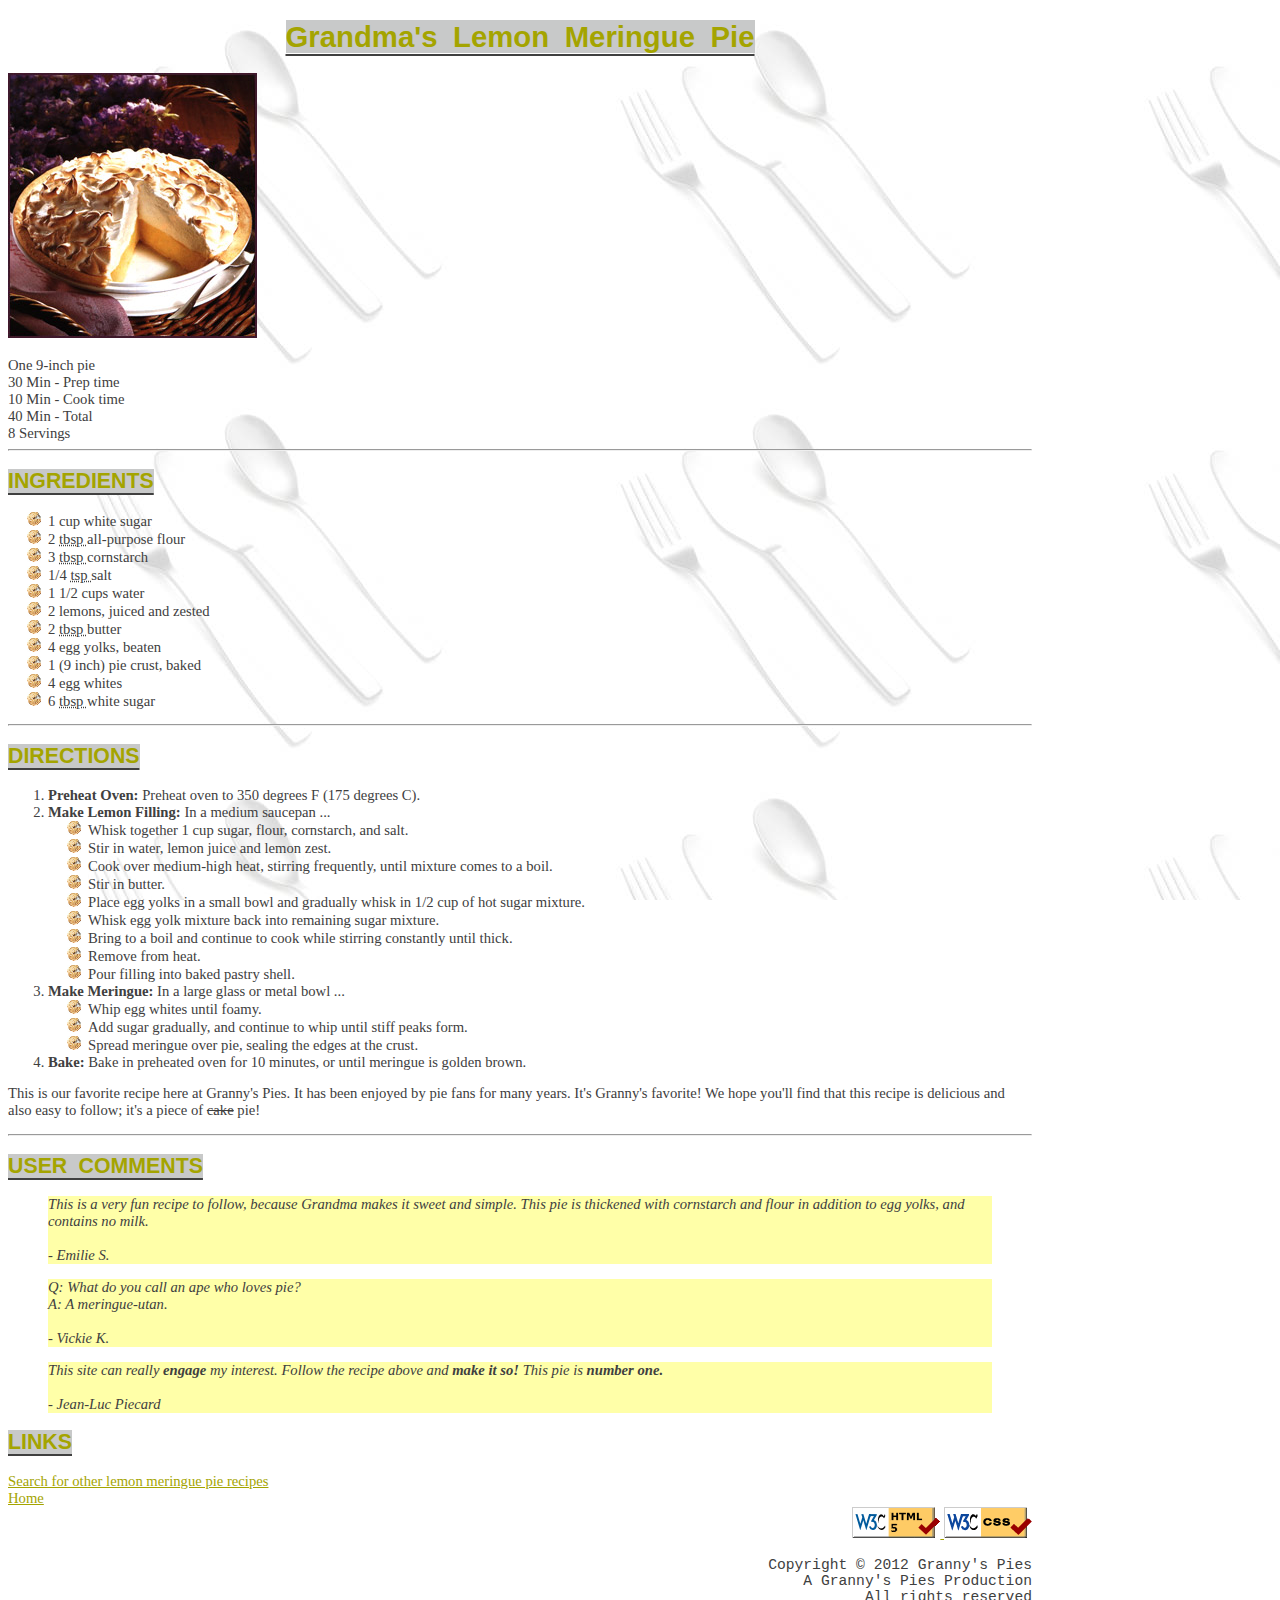
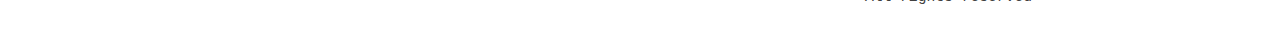
<file: w1d2/w1d2recipe/index.html>
<!DOCTYPE html>
<html lang="en">

<head>
    <meta charset="UTF-8">
    <title>Grandma's Lemon Meringue Pie</title>
    <link href="css/recipe.css" rel="stylesheet" type="text/css">

    <link rel="icon" type="image/png" href="images/pie_icon.gif">
</head>

<body>
    <h1><span>Grandma's Lemon Meringue Pie</span></h1>
    <p>
        <img src="images/pie.jpg" alt="Pie" />
    </p>
    <ul id="image">
        <li>One 9-inch pie</li>
        <li> 30 Min - Prep time</li>
        <li>10 Min - Cook time</li>
        <li> 40 Min - Total</li>
        <li> 8 Servings</li>
    </ul>
    <hr>
    <h2><span>INGREDIENTS</span></h2>

    <ul class="ingredients">
        <li> 1 cup white sugar</li>
        <li> 2 <abbr title="tablespoons"> tbsp </abbr> all-purpose flour</li>
        <li> 3 <abbr title="tablespoons"> tbsp </abbr> cornstarch</li>
        <li> 1/4 <abbr title="teaspoon"> tsp </abbr> salt</li>
        <li> 1 1/2 cups water</li>
        <li> 2 lemons, juiced and zested</li>
        <li> 2 <abbr title="tablespoons"> tbsp </abbr> butter</li>
        <li> 4 egg yolks, beaten</li>
        <li> 1 (9 inch) pie crust, baked</li>
        <li> 4 egg whites</li>
        <li> 6 <abbr title="tablespoons"> tbsp </abbr> white sugar</li>
    </ul>
    <hr>
    <h2><span>DIRECTIONS</span></h2>
    <ol>
        <li><strong> Preheat Oven: </strong> Preheat oven to 350 degrees F (175 degrees C).

        </li>
        <li>
            <strong> Make Lemon Filling: </strong> In a medium saucepan ...
            <ul>
                <li> Whisk together 1 cup sugar, flour, cornstarch, and salt.</li>
                <li> Stir in water, lemon juice and lemon zest.</li>
                <li> Cook over medium-high heat, stirring frequently, until mixture comes to a boil.</li>
                <li> Stir in butter.</li>
                <li> Place egg yolks in a small bowl and gradually whisk in 1/2 cup of hot sugar mixture.</li>
                <li> Whisk egg yolk mixture back into remaining sugar mixture.</li>
                <li> Bring to a boil and continue to cook while stirring constantly until thick.</li>
                <li> Remove from heat.</li>
                <li> Pour filling into baked pastry shell.</li>
            </ul>

        </li>
        <li><strong> Make Meringue:</strong> In a large glass or metal bowl ...

            <ul>
                <li> Whip egg whites until foamy.</li>
                <li> Add sugar gradually, and continue to whip until stiff peaks form.</li>
                <li> Spread meringue over pie, sealing the edges at the crust.</li>
            </ul>
        </li>
        <li>
            <strong> Bake: </strong> Bake in preheated oven for 10 minutes, or until meringue is golden brown.

        </li>

    </ol>

    <p>
        This is our favorite recipe here at Granny's Pies. It has been enjoyed by pie fans for many years. It's Granny's
        favorite! We hope you'll find that this recipe is delicious and also easy to follow; it's a piece of
        <del> cake</del>
        pie!
    </p>
    <hr>
    <h2><span>USER COMMENTS</span></h2>
    <blockquote>

        This is a very fun recipe to follow, because Grandma makes it sweet and simple. This pie is thickened with
        cornstarch and flour in addition to egg yolks, and contains no milk.
        <br /><br />
        - Emilie S.

    </blockquote>
    <blockquote>

        Q: What do you call an ape who loves pie? <br />
        A: A meringue-utan.
        <br /><br />
        - Vickie K.

    </blockquote>

    <blockquote>
        This site can really <strong>engage </strong>my interest. Follow the recipe above and <strong>make it so!
        </strong>This
        pie is <strong> number one.</strong>
        <br /><br />
        - Jean-Luc Piecard
    </blockquote>
    <h2><span>LINKS</span></h2>
    <a href="https://www.google.com/search?q=lemon+meringue+pie+recipe&start=10" target="_blank">Search for other lemon
        meringue pie recipes</a>
    <br>
    <a href="./index.html">Home</a>
    <footer> 
    <a href="https://validator.w3.org/check?uri=referer" target="_blank"><img src="images/w3c-html.png"
            alt="html validator" /> </a>
    <a href="https://jigsaw.w3.org/css-validator/check/referer" target="_blank"><img src="images/w3c-css.png"
            alt="css validator" /> </a>

    <pre class="copyright">
     Copyright &copy; 2012 Granny's Pies
         A Granny's Pies Production
                All rights reserved
    </pre>

    </footer>
</body>

</html>
</file>
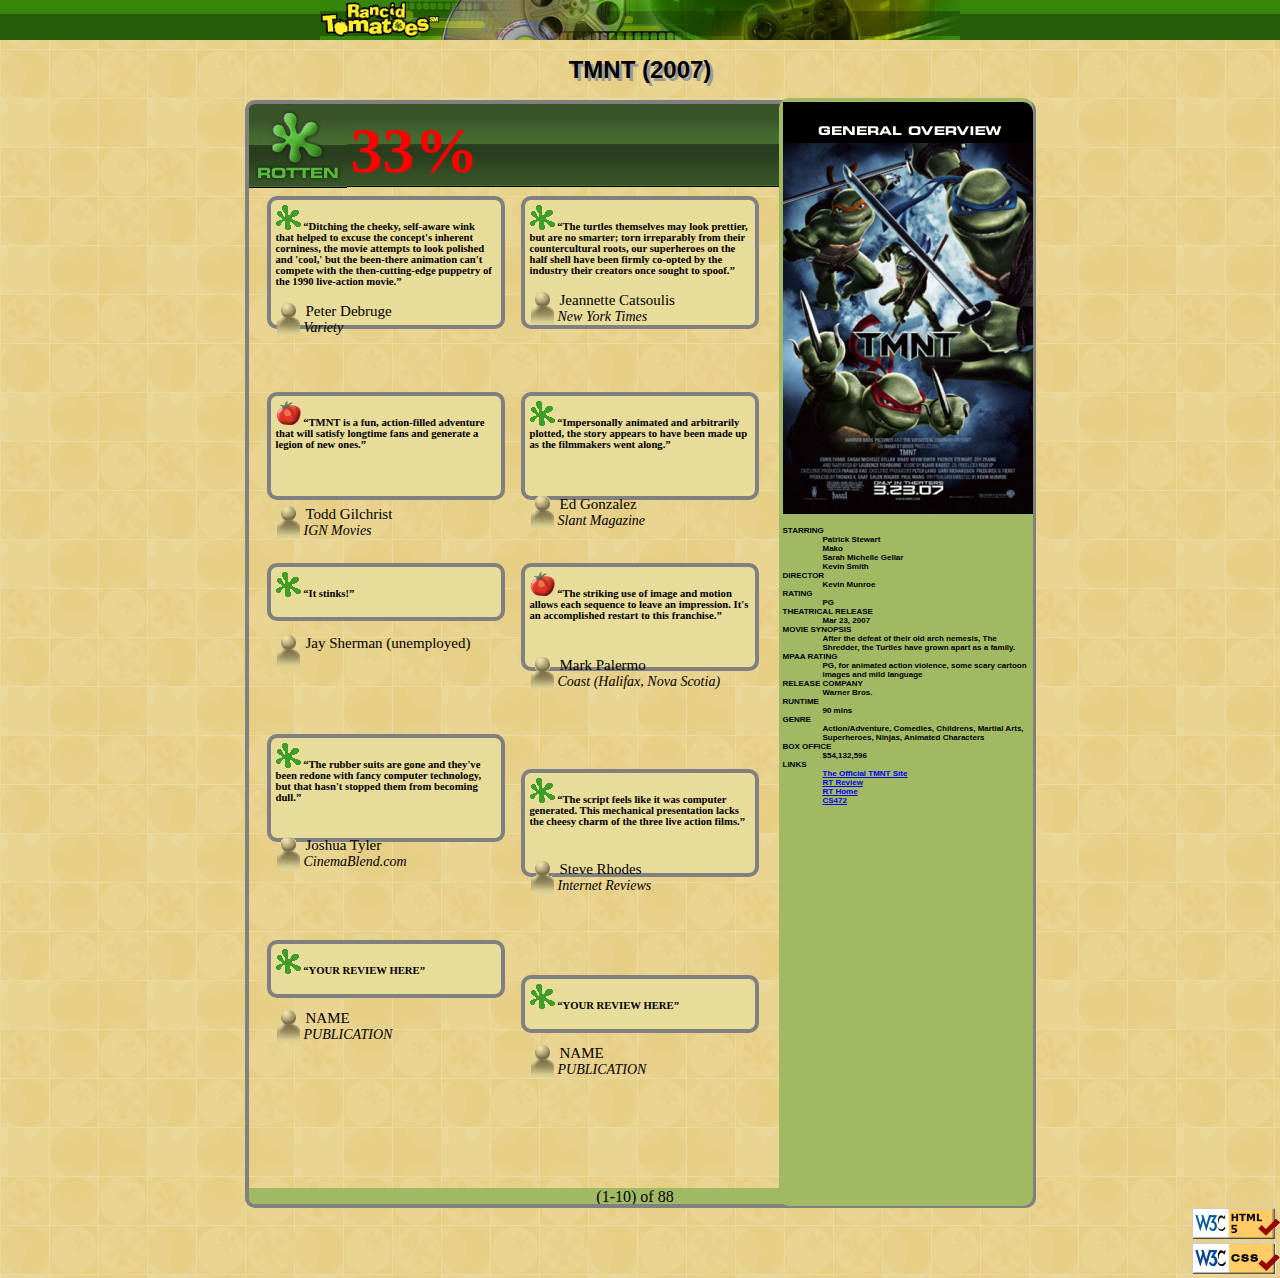
<file: w1d3/tmnt.html>
<!DOCTYPE html>
<html lang="en">

<head>
    <meta charset="UTF-8">
    <title>TMNT - Rancid Tomatoes</title>
    <link rel="stylesheet" href="css/movie.css">
    <link rel="icon" type="image/png" href="images/rotten.gif">
</head>

<body>

    <header>
        <img src="images/banner.png" alt="banner">
    </header>
    <h1 id="title">TMNT (2007)</h1>
    <div class="container" id="outer">
        <div class="break">
            <img alt="Rottenbig" id="rottenBig" src="images/rottenbig.png">
            <span class="rating">33%</span>
        </div>

        <div class="box">
            <p class="box-Content">
                <img alt="Rotten" src="images/rotten.gif" />
                <q>Ditching the cheeky, self-aware wink that helped to excuse the concept's inherent corniness, the
                    movie
                    attempts
                    to look polished and 'cool,' but the been-there animation can't compete with the then-cutting-edge
                    puppetry
                    of
                    the 1990 live-action movie.</q>
            </p>
            <p>
                <img alt="Critic" src="images/critic.gif" />
                <span class="userName">Peter Debruge</span> <br />
                <span class="userOffice">Variety</span>
            </p>
        </div>
        <div class="box">
            <p class="box-Content">
                <img alt="Rotten" src="images/rotten.gif" />
                <q>The turtles themselves may look prettier, but are no smarter; torn irreparably from their
                    countercultural
                    roots,
                    our superheroes on the half shell have been firmly co-opted by the industry their creators once
                    sought
                    to
                    spoof.</q>
            </p>
            <p>
                <img alt="Critic" src="images/critic.gif" />
                <span class="userName">Jeannette Catsoulis</span> <br />
                <span class="userOffice">New York Times</span>
            </p>
        </div>
        <div class="box leftDiv">
            <img alt="general overview" src="images/overview.png" />
            <dl id="generalOver">
                <dt>STARRING</dt>
                <dd>Patrick Stewart <br /> Mako <br /> Sarah Michelle Gellar <br /> Kevin Smith</dd>

                <dt>DIRECTOR</dt>
                <dd>Kevin Munroe</dd>

                <dt>RATING</dt>
                <dd>PG</dd>

                <dt>THEATRICAL RELEASE</dt>
                <dd>Mar 23, 2007</dd>

                <dt>MOVIE SYNOPSIS</dt>
                <dd>After the defeat of their old arch nemesis, The Shredder, the Turtles have grown apart as a family.
                </dd>

                <dt>MPAA RATING</dt>
                <dd>PG, for animated action violence, some scary cartoon images and mild language</dd>

                <dt>RELEASE COMPANY</dt>
                <dd>Warner Bros.</dd>

                <dt>RUNTIME</dt>
                <dd>90 mins</dd>

                <dt>GENRE</dt>
                <dd>Action/Adventure, Comedies, Childrens, Martial Arts, Superheroes, Ninjas, Animated Characters</dd>

                <dt>BOX OFFICE</dt>
                <dd>$54,132,596</dd>

                <dt>LINKS</dt>
                <dd>
                    <ul>
                        <li><a href="http://www.ninjaturtles.com/">The Official TMNT Site</a></li>
                        <li><a href="http://www.rottentomatoes.com/m/teenage_mutant_ninja_turtles/">RT Review</a></li>
                        <li><a href="http://www.rottentomatoes.com/">RT Home</a></li>
                        <li><a href="http://mumstudents.org/cs472/">CS472</a></li>
                    </ul>
                </dd>
            </dl>
        </div>
        <div class="box break div-margin minDiv">
            <p class="box-Content">
                <img alt="Fresh" src="images/fresh.gif" />
                <q>TMNT is a fun, action-filled adventure that will satisfy longtime fans and generate a legion of new
                    ones.</q>
            </p>
            <p class="paddingUser">
                <img alt="Critic" src="images/critic.gif" />
                <span class="userName">Todd Gilchrist</span> <br />
                <span class="userOffice">IGN Movies</span>
            </p>
        </div>
        <div class="box div-margin minDiv">
            <p class="box-Content">
                <img alt="Rotten" src="images/rotten.gif" />
                <q>Impersonally animated and arbitrarily plotted, the story appears to have been made up as the
                    filmmakers
                    went
                    along.</q>
            </p>
            <p id="Impersonally">
                <img alt="Critic" src="images/critic.gif" />
                <span class="userName">Ed Gonzalez</span> <br />
                <span class="userOffice">Slant Magazine</span>
            </p>
        </div>
        <div class="box break div-margin smallDiv">
            <p class="box-Content">
                <img alt="Rotten" src="images/rotten.gif" />
                <q>It stinks!</q>
            </p>
            <p id="stinks">
                <img alt="Critic" src="images/critic.gif" />
                <span class="userName">Jay Sherman (unemployed)</span>
            </p>
        </div>
        <div class="box div-margin minDiv">
            <p class="box-Content">
                <img alt="Fresh" src="images/fresh.gif" />
                <q>The striking use of image and motion allows each sequence to leave an impression. It's an
                    accomplished
                    restart to
                    this franchise.</q>
            </p>
            <p id="striking">
                <img alt="Critic" src="images/critic.gif" />
                <span class="userName">Mark Palermo</span> <br />
                <span class="userOffice">Coast (Halifax, Nova Scotia)</span>
            </p>
        </div>
        <div class="box break div-margin minDiv">
            <p class="box-Content">
                <img alt="Rotten" src="images/rotten.gif" />
                <q>The rubber suits are gone and they've been redone with fancy computer technology, but that hasn't
                    stopped
                    them
                    from becoming dull.</q>
            </p>
            <p id="rubber">
                <img alt="Critic" src="images/critic.gif" />
                <span class="userName">Joshua Tyler</span> <br />
                <span class="userOffice">CinemaBlend.com</span>
            </p>
        </div>
        <div class="box div-margin minDiv left-div-margin">
            <p class="box-Content">
                <img alt="Rotten" src="images/rotten.gif" />
                <q>The script feels like it was computer generated. This mechanical presentation lacks the cheesy charm
                    of
                    the
                    three
                    live action films.</q>
            </p>
            <p id="script">
                <img alt="Critic" src="images/critic.gif" />
                <span class="userName">Steve Rhodes</span> <br />
                <span class="userOffice">Internet Reviews</span>
            </p>

        </div>
        <div class="box break div-margin smallDiv">
            <p class="box-Content">
                <img alt="Rotten" src="images/rotten.gif" />
                <q>YOUR REVIEW HERE</q>
            </p>
            <p id="review2">
                <img alt="Critic" src="images/critic.gif" />
                <span class="userName">NAME</span> <br />
                <span class="userOffice">PUBLICATION</span>
            </p>
        </div>
        <div class="box div-margin smallDiv left-div-margin">
            <p class="box-Content">
                <img alt="Rotten" src="images/rotten.gif" />
                <q>YOUR REVIEW HERE</q>
            </p>
            <p id="review1">
                <img alt="Critic" src="images/critic.gif" />
                <span class="userName">NAME</span> <br />
                <span class="userOffice">PUBLICATION</span>
            </p>
        </div>
        <div class="bottom-style">
            <p class="break barStyle">(1-10) of 88</p>
        </div>
    </div>
    <footer>
        <a href="https://validator.w3.org/check/referer"><img alt="Valid HTML5" src="images/w3c-html.png" /></a> <br />
        <a href="https://jigsaw.w3.org/css-validator/check/referer"><img alt="Valid CSS" src="images/w3c-css.png" /></a>

    </footer>
</body>

</html>
</file>
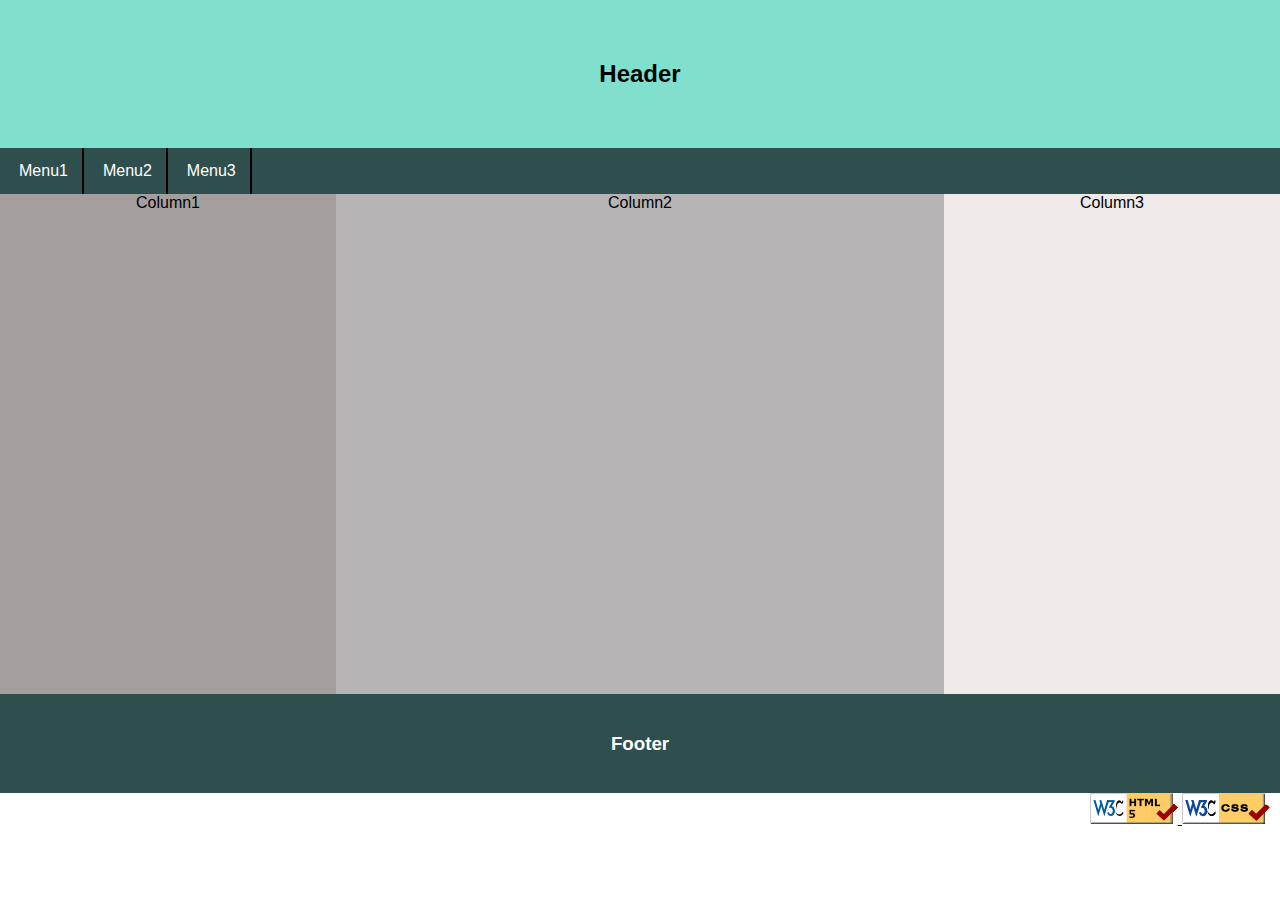
<file: w1d4/bootstrap.html>
<!DOCTYPE html>
<html lang="en">

<head>
    <meta charset="UTF-8">
    <meta name="viewport" content="width=device-width, initial-scale=1.0">
    <title>Responsive Design</title>
    <link rel="stylesheet" href="bootstrap.css">
    <link rel="stylesheet" href="flexbox.css">
</head>

<body>
    <header>
       <h2>Header</h2>
    </header>
    <nav>
        <div>Menu1</div>
        <div>Menu2</div>
        <div>Menu3</div>
    </nav>
    <div class="grid-container">
        <div class="grid-item item1">Column1</div>
        <div class="grid-item item2">Column2</div>
        <div class="grid-item item3">Column3</div>
    </div>
    <footer>
        <h3>Footer</h3>

    </footer>
    <div class="validator">
        <a href="https://validator.w3.org/check/referer">
            <img alt="Validate" src="images/w3c-html.png"/>
        </a>
        <a href="https://jigsaw.w3.org/css-validator/check/referer">
            <img alt="Valid CSS!" src="images/w3c-css.png"/>
        </a>
    </div>

</body>

</html>
</file>
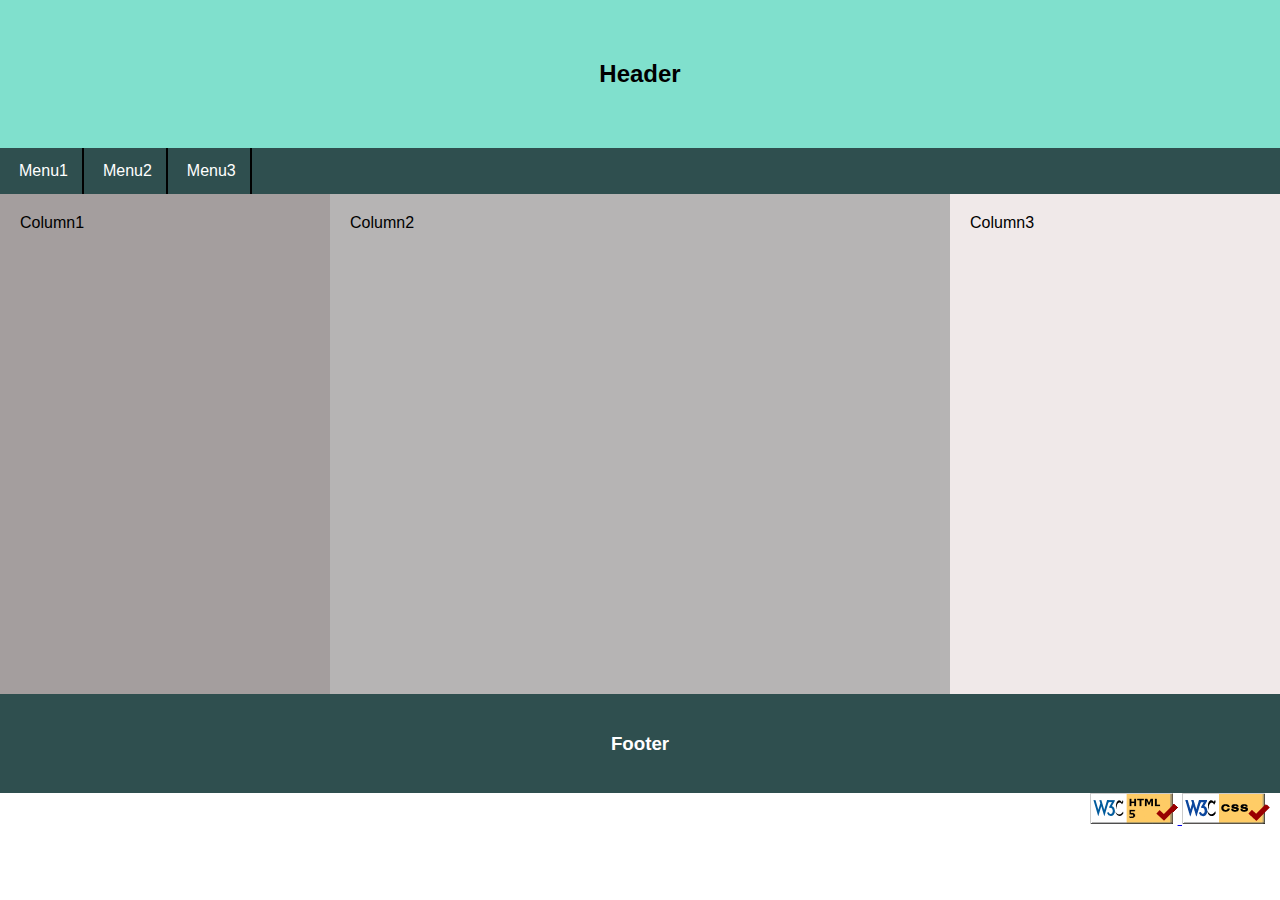
<file: w1d4/flexbox.html>
<!DOCTYPE html>
<html lang="en">

<head>
    <meta charset="UTF-8">
    <meta name="viewport" content="width=device-width, initial-scale=1.0">
    <title>Responsive Design</title>
    <link rel="stylesheet" href="flexbox.css">
</head>

<body>
    <header>
       <h2>Header</h2>
    </header>
    <nav>
        <div>Menu1</div>
        <div>Menu2</div>
        <div>Menu3</div>
    </nav>
    <div class="row">
        <div class="column1">Column1</div>
        <div class="column2">Column2</div>
        <div class="column3">Column3</div>
    </div>
    <footer>
        <h3>Footer</h3>

    </footer>
    <div class="validator">
        <a href="https://validator.w3.org/check/referer">
            <img alt="Validate" src="images/w3c-html.png"/>
        </a>
        <a href="https://jigsaw.w3.org/css-validator/check/referer">
            <img alt="Valid CSS!" src="images/w3c-css.png"/>
        </a>
    </div>

</body>

</html>
</file>
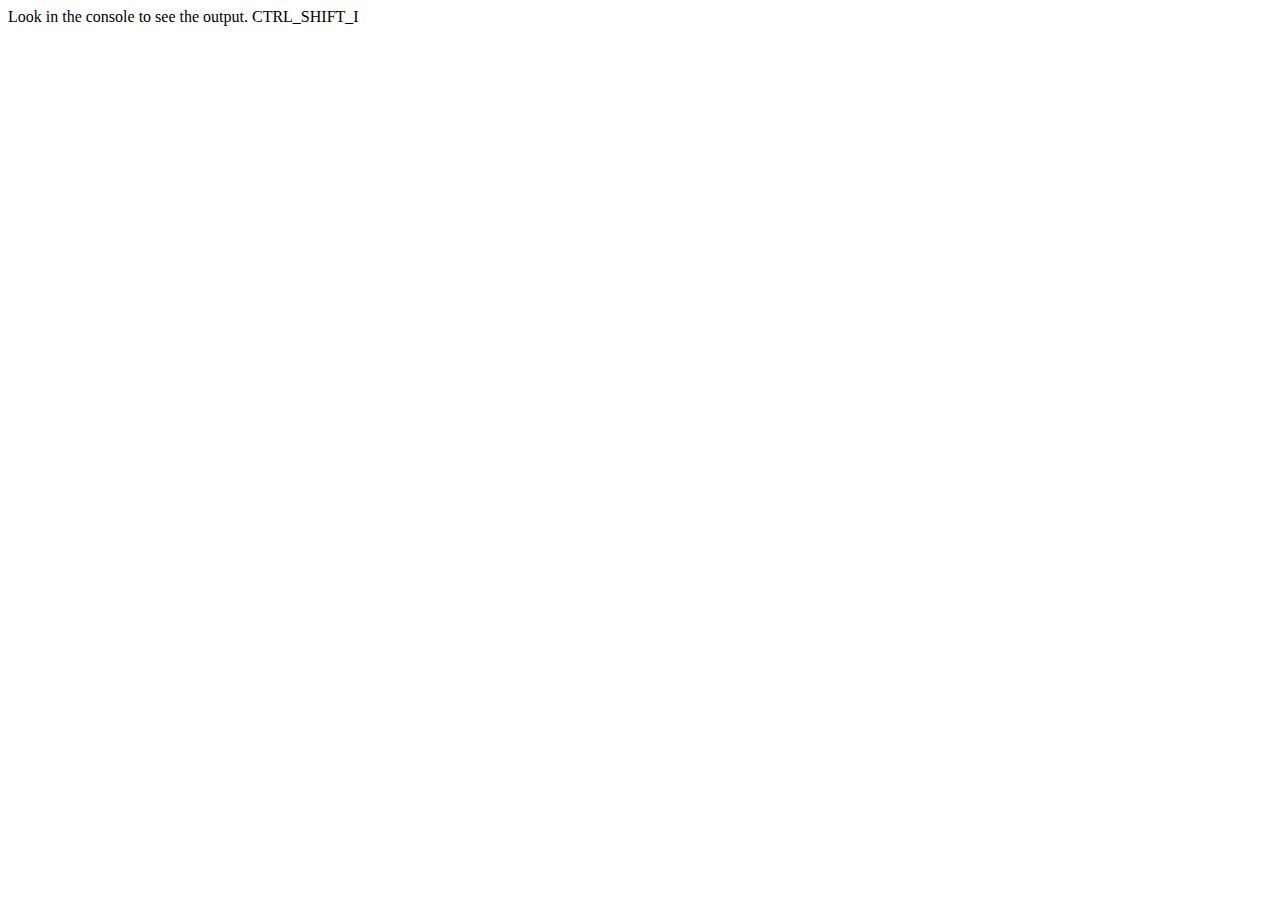
<file: w1d5/w1d5index.html>
<!DOCTYPE html>
<html lang="en">
<head>
    <meta charset="UTF-8">
    <title>Title</title>
    <script>

/* runs test to see if expected argument is === to value returned by function2test argument */
function myFunctionTest(expected, found) {
  if (expected === found) {
    return "TEST SUCCEEDED";
  } else {
    return "TEST FAILED.  Expected " + expected + " found " + found;
  }
}

/* max returns the maximum of 2 arguments */
function max(a, b) {
  if (a > b) {
    return a;
  } else {
    return b;
  };
}
console.log("Expected output of max(20,10) is 20  " + myFunctionTest(20, max(20, 10)));

/* max3 takes 3 numbers as arguments and returns the largest */
function maxOfThree(a, b, c) {
  return max(max(a, b), c);

}

console.log("Expected output of maxOfThree(5,4,44) is 44  " + myFunctionTest(44, maxOfThree(5, 4, 44)));
console.log("Expected output of maxOfThree(55,4,44) is 55  " + myFunctionTest(55, maxOfThree(55, 4, 44)));

console.log("Expected output of maxOfThree(55,4,44) is 55  " + myFunctionTest(4, maxOfThree(55, 4, 44)));


function isVowel(char) {
  if (char.length == 1) {
    var vowels = new Array("a", "e", "i", "o", "u");
    var isVowel = false;

    for (e in vowels) {
      if (vowels[e] == char) {
        isVowel = true;
      }
    }

    return isVowel;
  }
}
console.log("Expected output of isVowel(e) is TRUE  " + myFunctionTest(true, isVowel("e")));
console.log("Expected output of isVowel(b) is FALSE  " + myFunctionTest(false, isVowel("b")));

function sum(array){
    sum=0;
	for(let i=0; i<array.length; i++){
	sum=sum+array[i];
	}
	return sum;
}
console.log("Expected output of sum([1,2,3,4,5]) is 15  " + myFunctionTest(15, sum([1,2,3,4,5])));

// console.assert((15=== sum([1,2,3,4,5])),"With ASSERT,Expected output of sum([1,2,3,4,5]) is 15 ");
function multiply(array){
    mul=1;
	for(let i=0; i<array.length; i++){
	mul=mul * array[i];
	}
	return mul;
}

console.log("Expected output of multiply([1,2,3,4,5]) is 120  " + myFunctionTest(120, multiply([1,2,3,4,5])));


function reverse(str){
  let reversed = "";    
  for (let i = str.length - 1; i >= 0; i--){        
    reversed += str[i];
  }    
  return reversed;
}

console.log("Expected output of reverse(Good Boy) is Good Boy  " + myFunctionTest("yoB dooG", reverse("Good Boy")));


function findLongestWord(string) {
    var str = string.split(" ");
    let longest = 0;
    let word = null;
    for (let i = 0; i < str.length; i++) {
        if (longest < str[i].length) {
            longest = str[i].length;
            word = str[i];
        }
    }
    return word.length;
}

console.log("Expected output of findLongestWord(Good Boy) is 4 " + myFunctionTest(4, findLongestWord("Good Boy")));

function filterLongWords(array, sizelimit){
   var str = array.split(" ");
   let word = "";
   for (let i = 0; i < str.length; i++) {
   	if(str[i].length>sizelimit){
	  	word=word+str[i]+" ";
	  }
   }
   return word;
}

console.log("Expected output of filterLongWords(Good Boy Kirubel) is Good Kirubel " + myFunctionTest("Good Kirubel ", filterLongWords("Good Boy Kirubel",3)));

    </script>
</head>
<body>

Look in the console to see the output. CTRL_SHIFT_I

</body>
</html>
</file>
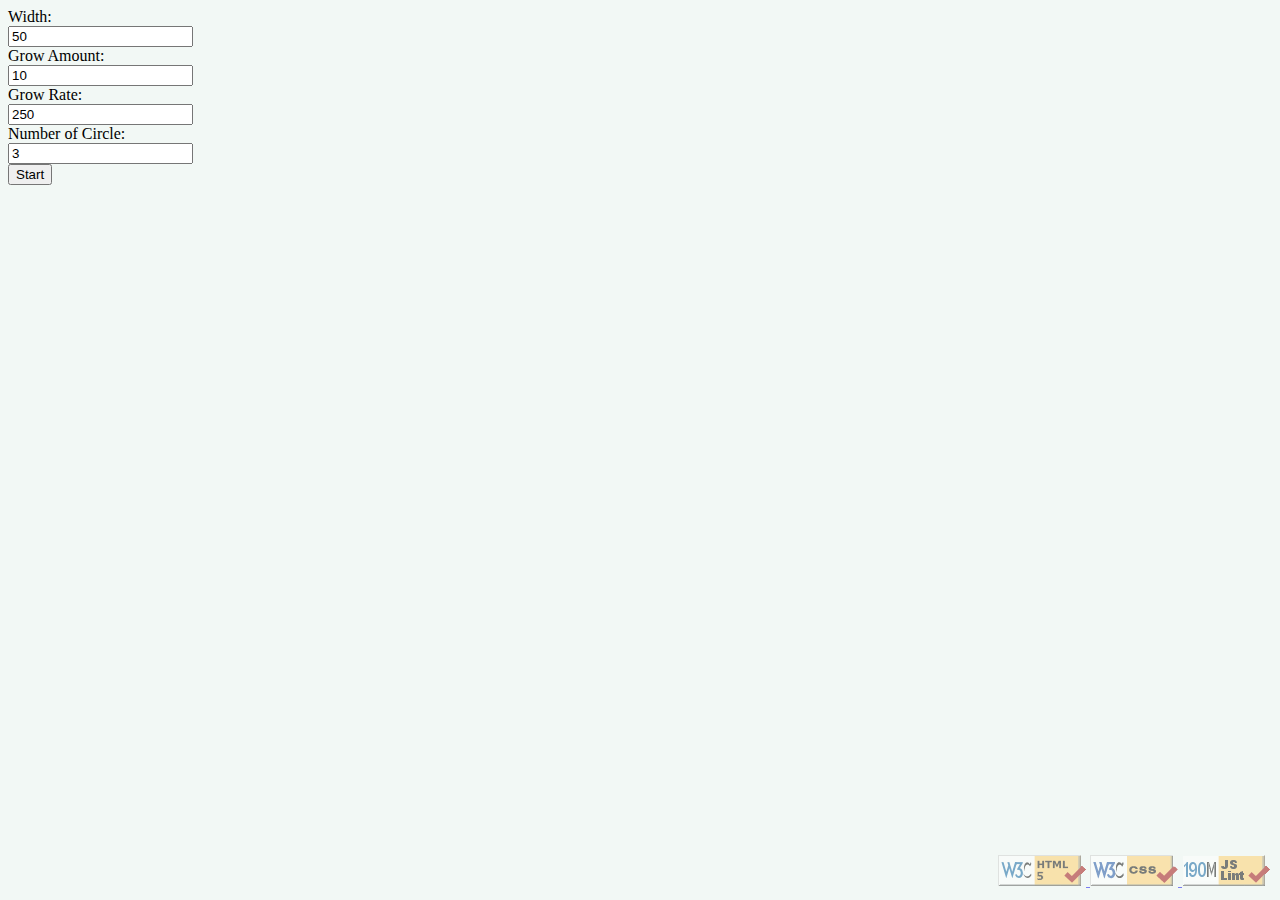
<file: w3d2/bubblepopper.html>
<!DOCTYPE html>
<html lang="en">
<head>
    <title>Clean screen</title>
    <link href="circle.css" rel="stylesheet" type="text/css">
    <script src="https://ajax.googleapis.com/ajax/libs/jquery/3.3.1/jquery.min.js"></script>
    <script src="circle.js"></script>
</head>
<body data-gr-c-s-loaded="true">Width:<br>
<input id="width" type="number" value="50"><br>Grow Amount:<br>
<input id="growAmt" type="number" value="10"><br>Grow Rate:<br>
<input id="rate" type="number" value="250"><br>Number of Circle:<br>
<input id="number" type="number" value="3"><br>
<input id="start" type="button" value="Start">

<div style="clear:both;">
  
</div>

<div id="validation">
    <a href="https://validator.w3.org/check/referer">
        <img alt="Validate" src="images/w3c-html.png"/>
    </a>
    <a href="https://jigsaw.w3.org/css-validator/check/referer">
        <img alt="Valid CSS!" src="images/w3c-css.png"/>
    </a>
    <a href="https://webster.cs.washington.edu/jslint/?referer">
        <img alt="Valid JS" src="images/w3c-js.png"/>
    </a>
</div>
</body>

</html>
</file>
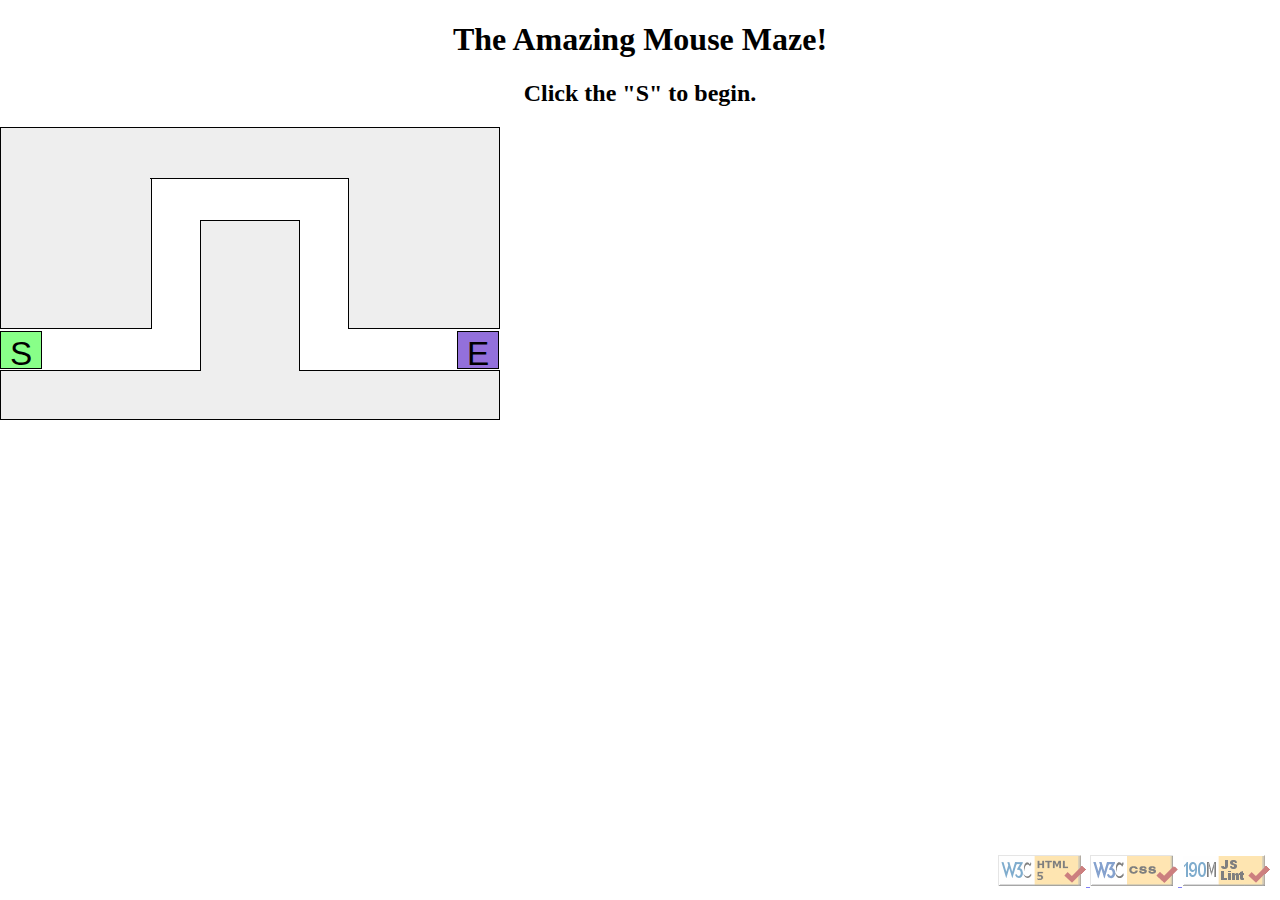
<file: w3d3/maze.html>
<!DOCTYPE html>
<html lang="en"><!--
	CSE 190 M Lab 7 HTML file
	You should download this file for your lab, but you should not edit its contents.
	--><head>
    <title>Maze!</title>

    <!-- provided files; do not modify -->
<!--    <link rel="stylesheet" href="https://www.cs.washington.edu/education/courses/190m/12sp/labs/7/maze.css" type="text/css">-->
    <script src="https://ajax.googleapis.com/ajax/libs/jquery/1.7.2/jquery.min.js"></script>
    <link rel="stylesheet" type="text/css" href="maze.css">
    <!-- your code -->
    <script src="maze.js"></script>
</head>

<body>
<h1>The Amazing Mouse Maze!</h1>
<h2 id="status">Click the "S" to begin.</h2>

<!-- This part of the page represents the maze -->
<div id="maze">
    <div id="start">S</div>
    <div class="boundary" id="boundary1"></div>
    <div class="boundary"></div>
    <div class="boundary"></div>
    <div class="boundary"></div>
    <div class="boundary"></div>
    <div id="end">E</div>
</div>



<div id="validation">
    <a href="https://validator.w3.org/check/referer">
        <img alt="Validate" src="images/w3c-html.png"/>
    </a>
    <a href="https://jigsaw.w3.org/css-validator/check/referer">
        <img alt="Valid CSS!" src="images/w3c-css.png"/>
    </a>
    <a href="https://webster.cs.washington.edu/jslint/?referer">
        <img src="images/w3c-js.png" alt="Valid JS" />
    </a>
</div>
</body></html>
</file>
<file: w1d2/w1d2recipe/css/recipe.css>
body {
    color: #404040;
    font-size: 11pt;
    font-family: Georgia,Garamond;
    max-width: 1024px;
    background: url("../images/silverware.jpg") repeat fixed;
}
 ul {
     list-style-image: url("../images/pie_bullet.png");
 }
h1,h2 {
    text-decoration: underline ;
    text-underline-position: under;
    font-family: Lucida Sans Unicode, Helvetica, Arial ;
    word-spacing: 0.25em;
}
h1 span, h2 span {
    color:#A4A400 ;
    background-color: #c8c9c9;
}
h1 {
    text-align: center;
    font-size: 22pt;
}
h2 {
    text-align: left;
    font-size: 16pt;
}
h1 p pre {
    font-family: Georgia;
    font-size: 50pt;
}
a:link {
    color:#A4A400 ;
}
a:visited {
    color: #FBEB04  ;
}
a:hover {
    color: #0be654;
}
a:active {
    color: #F07351 ;
}
.copyright {
    font-family: monospace;
}
#image {
    list-style: none;
    margin: 0;
    padding: 0px;
}
blockquote {
    background-color:  #FFFFA8 ;
    font-style: italic;
}
footer {
    text-align: right;
}
</file>
<file: w1d3/css/movie.css>
body {
    background-image: url("../images/background.png");
    margin: 0em;
}

header {
    background-image: url("../images/bannerbg.png");
    background-repeat: repeat-x;
}
header img {
    display: block;
    margin-left: auto;
    margin-right: auto;
    width: 50%;    
}
.container {
    background-image: url("../images/rbg.png");
    background-repeat: repeat-x;
}
.rating{
    font-size: 48pt;
    color:red;
    font-weight: bold;
}
#rottenBig{
    margin-top: -20px;
    margin-left: -10px;
    margin-bottom: -16px;
}
footer{
    float: right;
}

h1#title
{
    text-align: center;
    text-shadow: 3px 3px #999999;
    font-size: 24px;
    font-weight: bold;
    font-family: Tahoma, Verdana, sans-serif;
}

#outer {
    border: 4px solid  gray;
    overflow: hidden;
    padding: 10px;
    width: 763px;
    margin-left: auto;
    margin-right: auto;
    border-radius: 10px;
    height: 1080px;
}
.box {
    border: 4px solid gray;
    border-radius: 10px;
    width: 230px;
    height: 125px;
    background-color: #E8DC9B;
    margin: 8px;
    float: left;
}
.break {
    clear: left;
}
.box-Content{
    margin: 5px;
    font-weight: bold;
    font-family: Verdana, Tahoma, or any sans-serif;
    font-size: 8pt;
}
/* .box-Content q {
    padding-top: -10px;
    margin-top: -10px;
} */
.paddingUser{
    padding-top: 40px;
}
.barStyle{
    background-color: #A2B964;
    margin-left: -10px;
    text-align: center;
}
dd ul li {
    list-style: none;   
    margin-left: -40px;
}
.leftDiv img {
    border-top-right-radius: 10px;
}
.leftDiv{
    position: absolute;
    margin-left: 520px;
    height: 1100px;
    width:  246px;
    background-color: #A2B964;
    border-color:#A2B964 ;
    margin-top: -90px;
}
.userName{
    position: absolute;
    font-size: 15px;
}
.userOffice{
    margin-left: 33px;
    position: absolute;
    margin-top: -20px;
    font-size: 14px;
    font-style: italic;
}
#generalOver{
    font-size: 8px;
    font-family: Arial,sans-serif;
    font-weight: bold;
}
.div-margin{
    margin-top: 55px;
}
.minDiv{
    height: 100px;
}
.smallDiv{
    height: 50px;
}
.left-div-margin{
    margin-top: 90px;
}

#Impersonally{
    padding-top: 30px;
}
p#stinks,p#striking{
    padding-top: 20px;
}
p#rubber,p#script,p#review1,p#review2{
    padding-top: 18px;
}

.bottom-style{
    margin-top: 62.5em;  
}
</file>
<file: w1d4/flexbox.css>
body {
    font-family: Arial;
    margin: 0;
    align-items: center;
}

 
header {
    padding: 40px;
    text-align: center;
    background: #80e0cd;   
}
nav {
    display: flex;
    background-color: darkslategray;    
}
nav div {
    color: white;
    border-right: 2px solid black;
    padding: 14px;
    text-align: center;
    margin-left: 5px;
}
.row {
    display: flex;
    /* flex-wrap: wrap; */
    flex: 100%;
    height:500px;
}
.column1 {
    flex: 25%;
    background-color: rgba(117, 109, 109, 0.664);
    padding: 20px;
}
.column2 {
    flex: 50%;
    background-color: rgba(148, 145, 145, 0.678);
    padding: 20px;
}
.column3 {
    flex: 25%;
    background-color: rgba(240, 233, 233, 0.979);
    padding: 20px;
}
footer {
    padding: 20px;    
    text-align: center;
    background: #2F4F4F;
    color: white;
}
.validator{
    position: relative;
    bottom: 10px;
    right: 10px;    
    text-align: right;
    margin-top: 10px;
}
@media screen and (max-width:599px ){
    .row {
    display: flex;
    flex-wrap: wrap;      
    max-width: 100%;      
    }     
    .column2 {
        order: 3;        
    } 
     
}
</file>
<file: w3d2/circle.css>
body{
    background-color: rgba(241, 247, 244, 0.918);    
}

/* div{
    position: relative;
} */
.circle{
    position: relative;
    top:100px;
    left:25%;
    width:50px;
    height:50px;
    border:1px solid black;
    background-color:greenyellow;
    border-radius:100%;
    float:left;
}

#validation{
    position: fixed;
    bottom: 10px;
    right: 10px;
    opacity: 0.5;
    text-align: right;
}
</file>
<file: w3d3/maze.css>
/*html and css validation icons on a bottom right fixed position and is opaque */


h1, h2 {
    text-align: center;
}

body {
    background-color: white;
}

p {
    width: 600px;
    margin: 1em auto;
}

/*#maze {*/
/*    margin: auto;*/
/*    position: relative;*/
/*    height: 300px;*/
/*    width: 500px;*/
/*}*/

#start, #end {
    position: absolute;
    top: 325px;
    height: 30px;
    width: 30px;
    border: 1px solid black;
    padding: 3px 5px;
    cursor: default;
    font-family: "Helvetica", "Arial", sans-serif;
    font-size: 25pt;
    text-align: center;
    margin-top: 6px;    
    text-decoration: n;
}

#start {
    background-color: #88ff88;
    left: 0;
}

#end {
    background-color: mediumpurple;
    left: 457px;
}

div.boundary {
    background-color: #eeeeee;
    border: 1px solid black;
}

/* div.boundary.example {
    margin: auto;
    width: 100px;
    height: 25px;
} */

div.youlose {
    background-color: #ff8888;
}

#maze .boundary {
    position: absolute;
    top: 100;
    left: 0;
    height: 200px;
    width: 150px;
    z-index: 1;
}

#maze .boundary + .boundary {
    border-left: none;
    border-right: none;
    z-index: 2;
    left: 150px;
    height: 50px;
    width: 199px;
}

#maze .boundary + .boundary + .boundary {
    border-left: 1px black solid;
    border-right: 1px black solid;
    z-index: 1;
    left: 348px;
    height: 200px;
    width: 150px;
}

#maze .boundary + .boundary + .boundary + .boundary {
    border: 1px black solid;
    top: 370px;
    left: 0;
    height: 48px;
    width: 498px;
}

#maze .boundary + .boundary + .boundary + .boundary + div.boundary {
    border-bottom: none;
    top: 220px;
    left: 200px;
    height: 150px;
    width: 98px;
}

#validation {
    position: fixed;
    bottom: 10px;
    right: 10px;
    opacity: 0.5;
    text-align: right;
}
</file>
